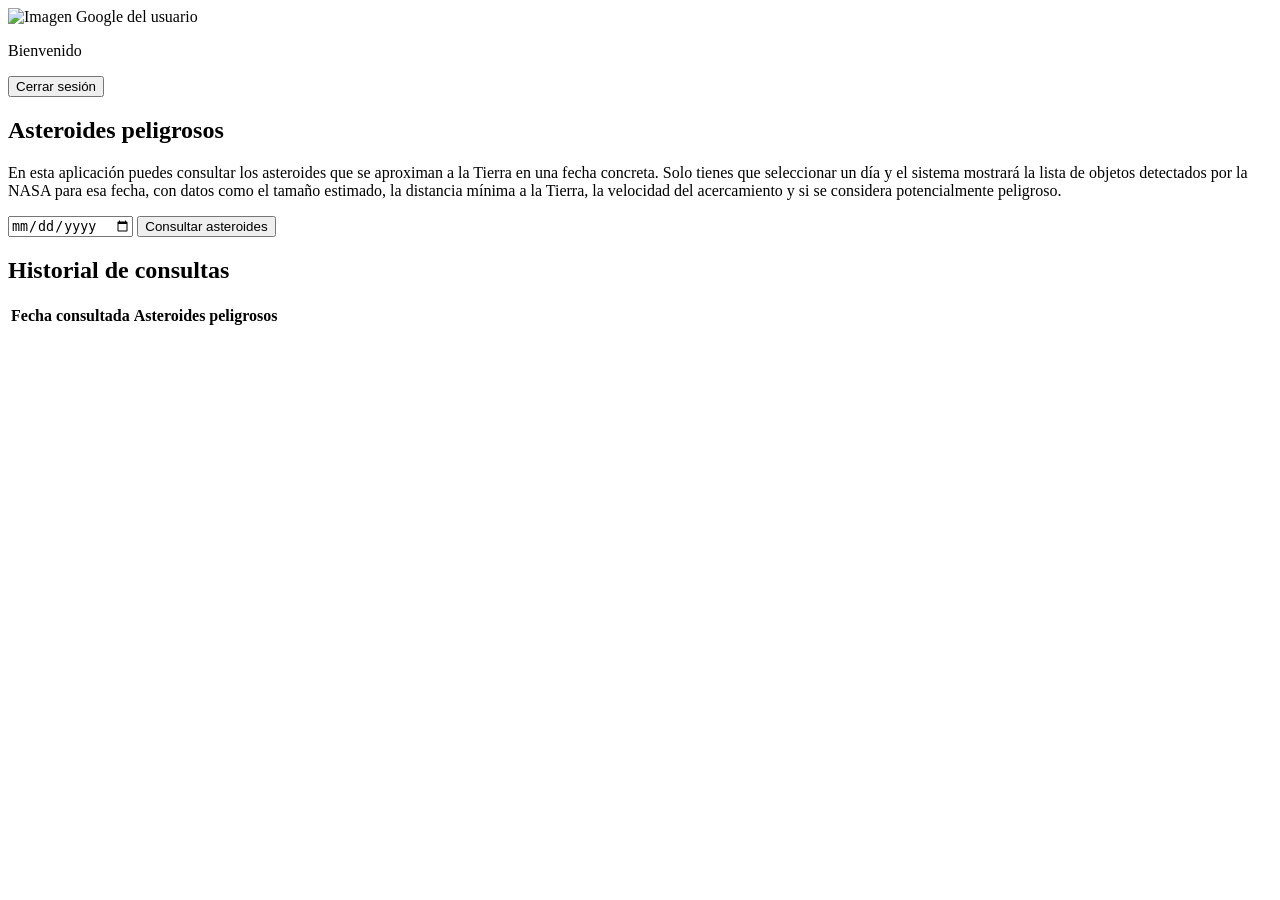
<file: src/main/resources/templates/index.html>
<!DOCTYPE html>
<html lang="es" xmlns:th="http://www.thymeleaf.org">
<head>
    <meta charset="UTF-8">
    <meta name="viewport" content="width=device-width, initial-scale=1.0">
    <title>Asteroides Peligrosos</title>
    <link rel="stylesheet" th:href="@{/css/index.css}">
</head>
<body>
<main class="portada">
    <section class="bienvenida">
        <picture>
            <img th:src="${picture}" alt="Imagen Google del usuario" loading="eager">
        </picture>
        <p>Bienvenido <strong th:text="${given_name}"></strong></p>
        <form th:action="@{/logout}" method="post" class="logout-form">
            <input type="hidden" th:name="${_csrf.parameterName}" th:value="${_csrf.token}">
            <button type="submit" class="logout-btn">Cerrar sesión</button>
        </form>
    </section>

    <section class="tarjeta">
        <h1>Asteroides peligrosos</h1>
        <p class="texto">En esta aplicación puedes consultar los asteroides que se aproximan a la Tierra en una fecha concreta. Solo tienes que seleccionar un día y el sistema mostrará la lista de objetos detectados por la NASA para esa fecha, con datos como el tamaño estimado, la distancia mínima a la Tierra, la velocidad del acercamiento y si se considera potencialmente peligroso.</p>
        <form th:action="@{/buscar}" method="post" th:object="${busqueda}">
            <input type="date" th:field="*{fecha}">
            <button type="submit">Consultar asteroides</button>
            <div class="mensaje error" th:if="${#fields.hasErrors('fecha')}" th:errors="*{fecha}"></div>
        </form>
    </section>

    <section class="tarjeta" th:if="${historial != null && !#lists.isEmpty(historial)}">
        <h2>Historial de consultas</h2>
        <table class="tabla">
            <thead>
            <tr>
                <th>Fecha consultada</th>
                <th>Asteroides peligrosos</th>
            </tr>
            </thead>
            <tbody>
            <tr th:each="h : ${historial}">
                <td th:text="${h.fecha}"></td>
                <td th:text="${h.asteroidesEncontrados}"></td>
            </tr>
            </tbody>
        </table>
    </section>
</main>
</body>
</html>
</file>
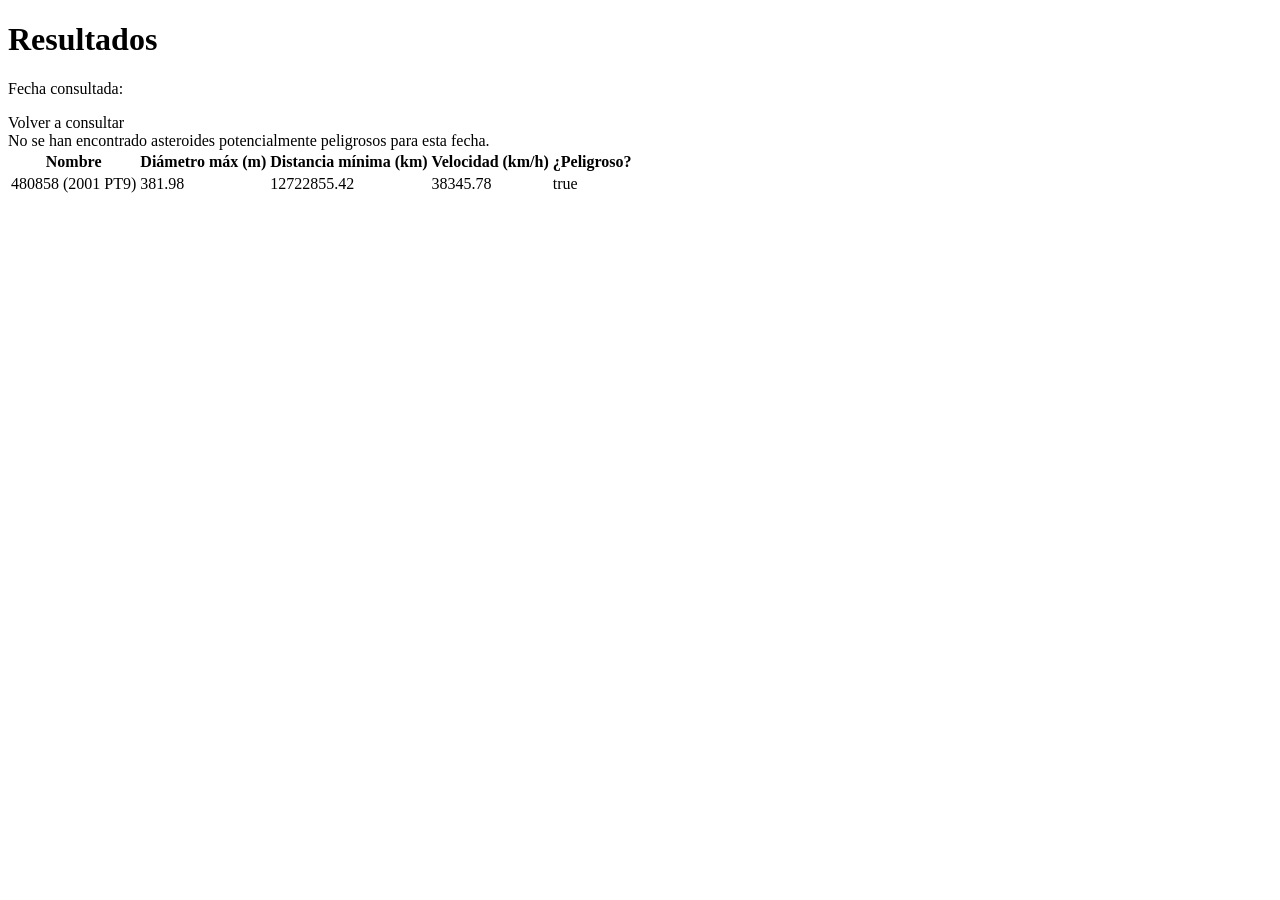
<file: src/main/resources/templates/resultados.html>
<!DOCTYPE html>
<html lang="es" xmlns:th="http://www.thymeleaf.org">
<head>
    <meta charset="UTF-8">
    <meta name="viewport" content="width=device-width, initial-scale=1.0">
    <title>Resultados - Asteroides Peligrosos</title>
    <link rel="stylesheet" th:href="@{/css/resultados.css}">
</head>

<body>
<main class="contenedor">

    <header class="cabecera">
        <h1>Resultados</h1>
        <p class="sub">
            Fecha consultada:
            <span class="fecha" th:text="${fechaConsultada}"></span>
        </p>

        <a class="btn-volver" th:href="@{/}">Volver a consultar</a>
    </header>

    <!-- Mensaje si no hay peligrosos -->
    <section class="mensaje" th:if="${asteroides == null || #lists.isEmpty(asteroides)}">
        No se han encontrado asteroides potencialmente peligrosos para esta fecha.
    </section>

    <!-- Tabla si hay resultados -->
    <section class="tabla-wrap" th:if="${asteroides != null && !#lists.isEmpty(asteroides)}">
        <table class="tabla">
            <thead>
            <tr>
                <th>Nombre</th>
                <th>Diámetro máx (m)</th>
                <th>Distancia mínima (km)</th>
                <th>Velocidad (km/h)</th>
                <th>¿Peligroso?</th>
            </tr>
            </thead>

            <tbody>
            <tr th:each="a : ${asteroides}">
                <td th:text="${a.name}">480858 (2001 PT9)</td>

                <td th:text="${#numbers.formatDecimal(a.diameterMaxMeters, 1, 2)}">
                    381.98
                </td>

                <td th:text="${a.missDistanceKm}">
                    12722855.42
                </td>

                <td th:text="${a.velocityKmh}">
                    38345.78
                </td>

                <td>
          <span class="badge"
                th:classappend="${a.potentiallyHazardous} ? ' badge-ok' : ' badge-no'"
                th:text="${a.potentiallyHazardous}">
            true
          </span>
                </td>
            </tr>
            </tbody>
        </table>
    </section>

</main>
</body>
</html>
</file>
